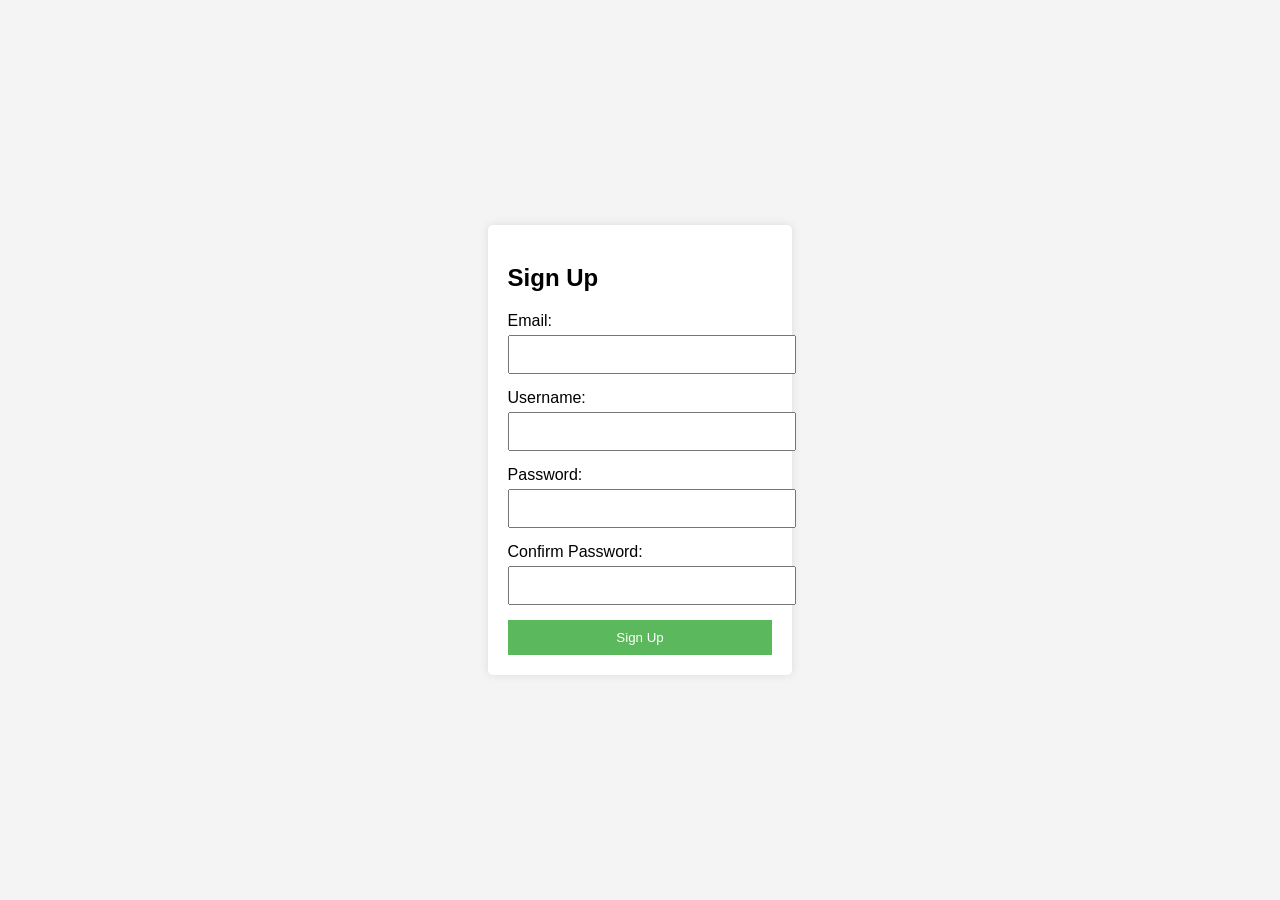
<file: index.html>
<!DOCTYPE html>
<html lang="en">
<head>
    <meta charset="UTF-8">
    <meta name="viewport" content="width=device-width, initial-scale=1.0">
    <link rel="stylesheet" href="signup.css">
    <title>Sign Up</title>
</head>
<body>
    <div class="container">
        <form id="signupForm" action="signup.php" method="POST">
            <h2>Sign Up</h2>
            <label for="email">Email:</label>
            <input type="email" id="email" name="email" required>
            
            <label for="username">Username:</label>
            <input type="text" id="username" name="username" required>
            
            <label for="password">Password:</label>
            <input type="password" id="password" name="password" required>
            
            <label for="confirm_password">Confirm Password:</label>
            <input type="password" id="confirm_password" name="confirm_password" required>
            
            <button type="submit">Sign Up</button>
        </form>
    </div>
    <script src="signup.js"></script>
</body>
</html>
</file>
<file: signup.css>
body {
    font-family: Arial, sans-serif;
    background-color: #f4f4f4;
    display: flex;
    justify-content: center;
    align-items: center;
    height: 100vh;
    margin: 0;
}

.container {
    background-color: white;
    padding: 20px;
    box-shadow: 0 0 10px rgba(0,0,0,0.1);
    border-radius: 5px;
}

h2 {
    margin-bottom: 20px;
}

label {
    display: block;
    margin-bottom: 5px;
}

input {
    width: 100%;
    padding: 10px;
    margin-bottom: 15px;
}

button {
    width: 100%;
    padding: 10px;
    background-color: #5cb85c;
    color: white;
    border: none;
    cursor: pointer;
}

button:hover {
    background-color: #4cae4c;
}
</file>
